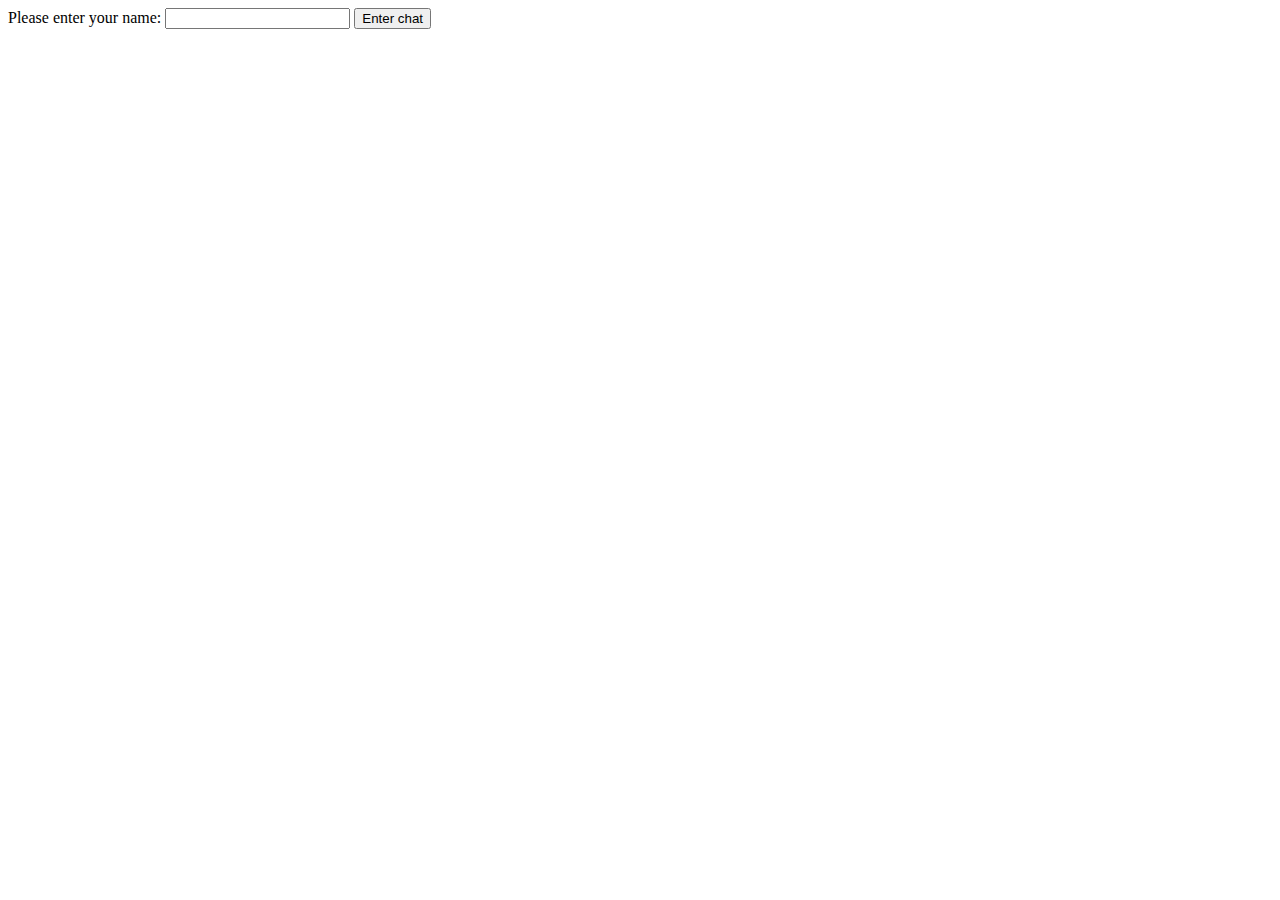
<file: JS-Applications/04-SinglePageApplications/index.html>
<!DOCTYPE html>
<html>
<head lang="en">
    <meta charset="UTF-8">
    <title>Crowd Chat SPA</title>
    <script src="libs/require.js" data-main="scripts/app"></script>
</head>
<body>
<div id="main-content"></div>
</body>
</html>
</file>
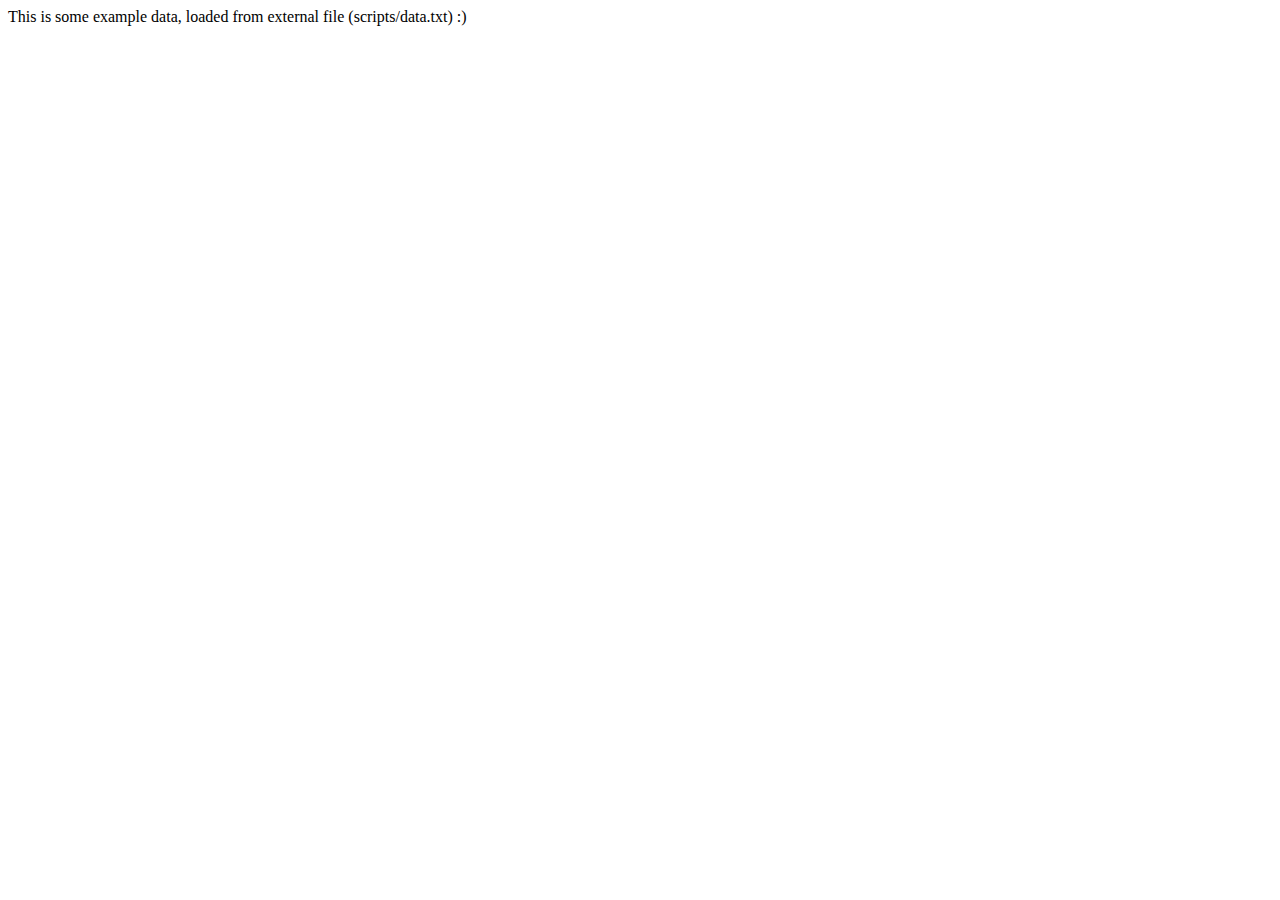
<file: JS-Applications/03-ConsumingWebServices/01-HTTPRequester/index.html>
<!DOCTYPE html>
<html>
<head lang="en">
    <meta charset="UTF-8">
    <title>Task 1 - create a module which exposes functions getJSON and postJSON</title>
    <script src="libs/require.js" data-main="app.js"></script>
</head>
<body>
<div id="data-container"></div>
</body>
</html>
</file>
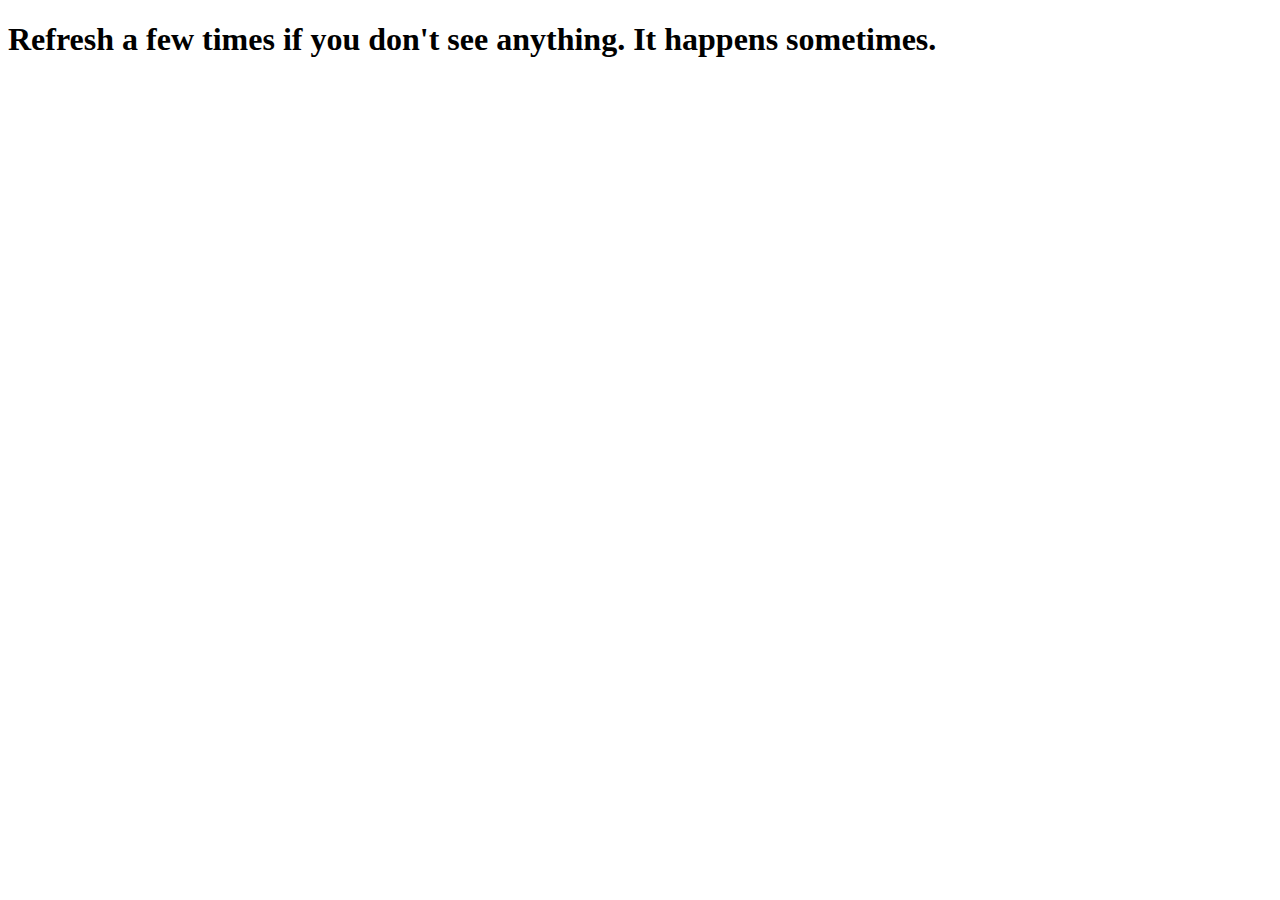
<file: JS-Applications/03-ConsumingWebServices/02-TwitterAPI/index.html>
<!DOCTYPE html>
<html>
<head lang="en">
    <meta charset="UTF-8">
    <title></title>
    <link rel="stylesheet" href="styles/styles.css"/>
    <script src="scripts/twitterFetcher.js"></script>
</head>
<body>
<h1>Refresh a few times if you don't see anything. It happens sometimes.</h1>

<div id="twitter-container"></div>
<script>
    var twitterData = (function () {
        twitterFetcher.fetch('493847534884749315', 'twitter-container', 100, true, true, true);
    }());
</script>
</body>
</html>
</file>
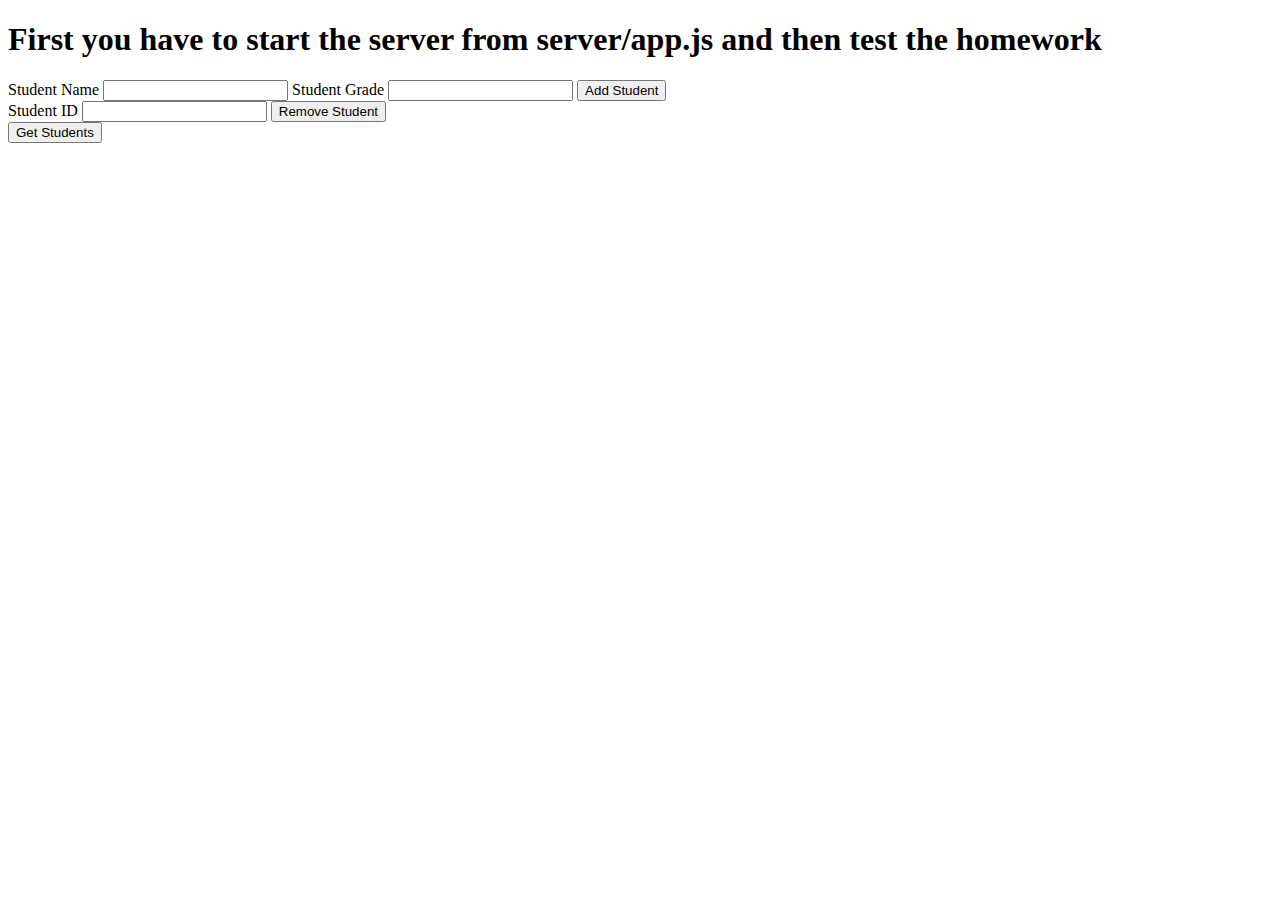
<file: JS-Applications/03-ConsumingWebServices/03-UsingTheRESTApi/index.html>
<!DOCTYPE html>
<html>
<head lang="en">
    <meta charset="UTF-8">
    <title></title>
    <script src="libs/require.js" data-main="scripts/app"></script>
</head>
<body>
<h1>First you have to start the server from server/app.js and then test the homework</h1>
<label for="studentName">Student Name</label>
<input type="text" id="studentName">
<label for="studentGrade">Student Grade</label>
<input type="text" id="studentGrade">
<input type="button" id="addStudent" value="Add Student"> <br/>
<label for="studentId">Student ID</label>
<input type="text" id="studentId">
<input type="button" id="deleteStudent" value="Remove Student"> <br/>
<input type="button" id="getStudents" value="Get Students"> <br/>

<div id="error"></div>
<div id="informator"></div>
</body>
</html>
</file>
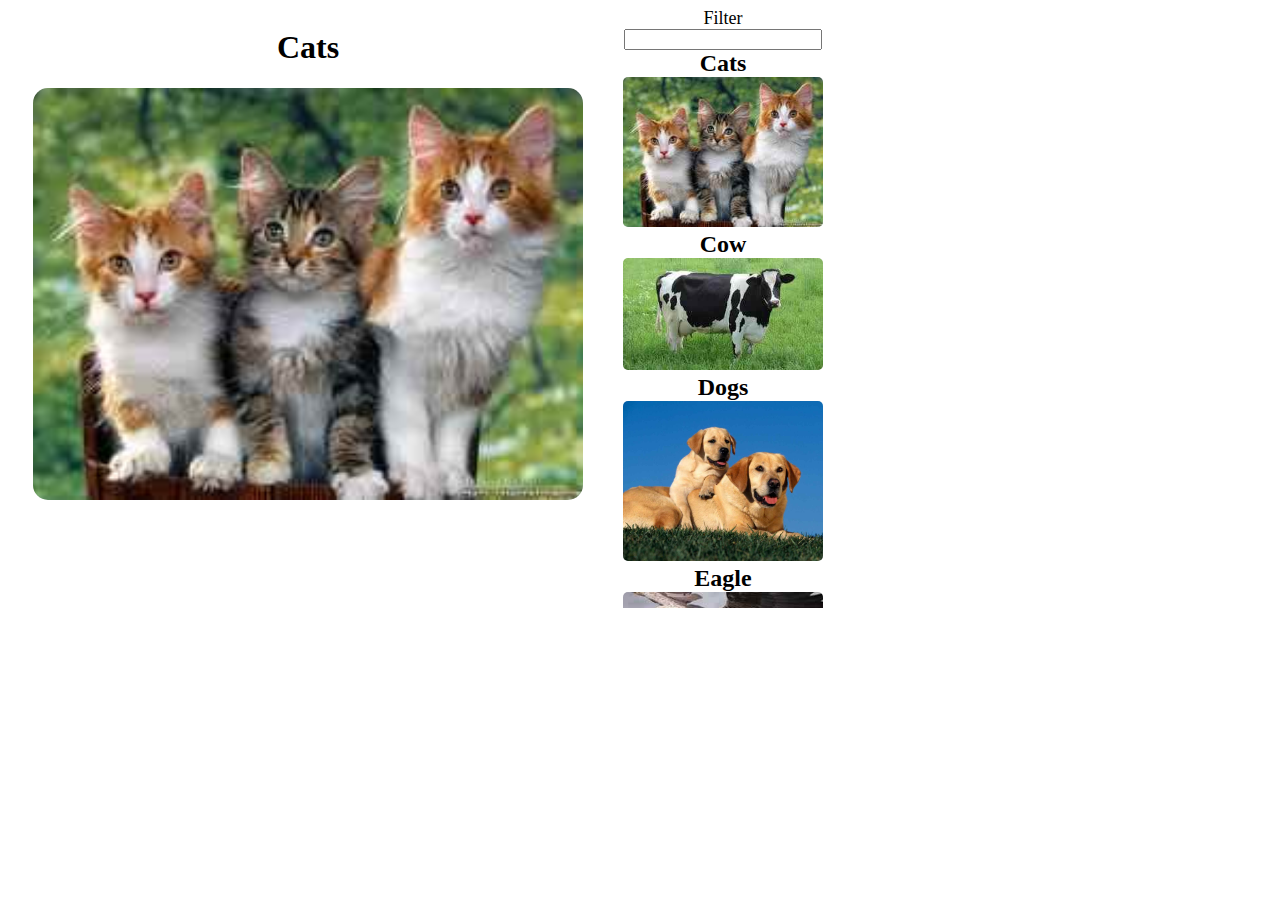
<file: JS-Dom-and-UI/Exam/task 1/index.html>
<!doctype html>
<html lang="en">
<head>
	<meta charset="UTF-8">
	<title>Task 1 - JavaScript</title>	
</head>
<body>
	<div id="container">
	</div>
	<script src="scripts.js"></script>
	<script type="text/javascript">
		var animals = [{
			title: 'Cats',
			url: 'images/cats.jpg'
		}, {
			title: 'Cow',
			url: 'images/cow.jpg'
		}, {
			title: 'Dogs',
			url: 'images/dogs.jpg'
		}, {
			title: 'Еagle',
			url: 'images/eagle.jpg'
		}, {
			title: 'Elephant',
			url: 'images/elephant.jpg'
		}, {
			title: 'Hamster',
			url: 'images/hamster.jpg'
		}, {
			title: 'Horse',
			url: 'images/horse.jpg'
		}, {
			title: 'Lion',
			url: 'images/lion.jpg'
		}, {
			title: 'Rabbits',
			url: 'images/rabbits.jpg'
		}, {
			title: 'Rhinos',
			url: 'images/rhinos.jpg'
		}, {
			title: 'Squirrel',
			url: 'images/squirrel.jpg'
		}, {
			title: 'Tigers',
			url: 'images/tigers.jpg'
		}];
		window.onload = function () {
			createImagesPreviewer('#container', animals);
		};
	</script>
</body>
</html>
</file>
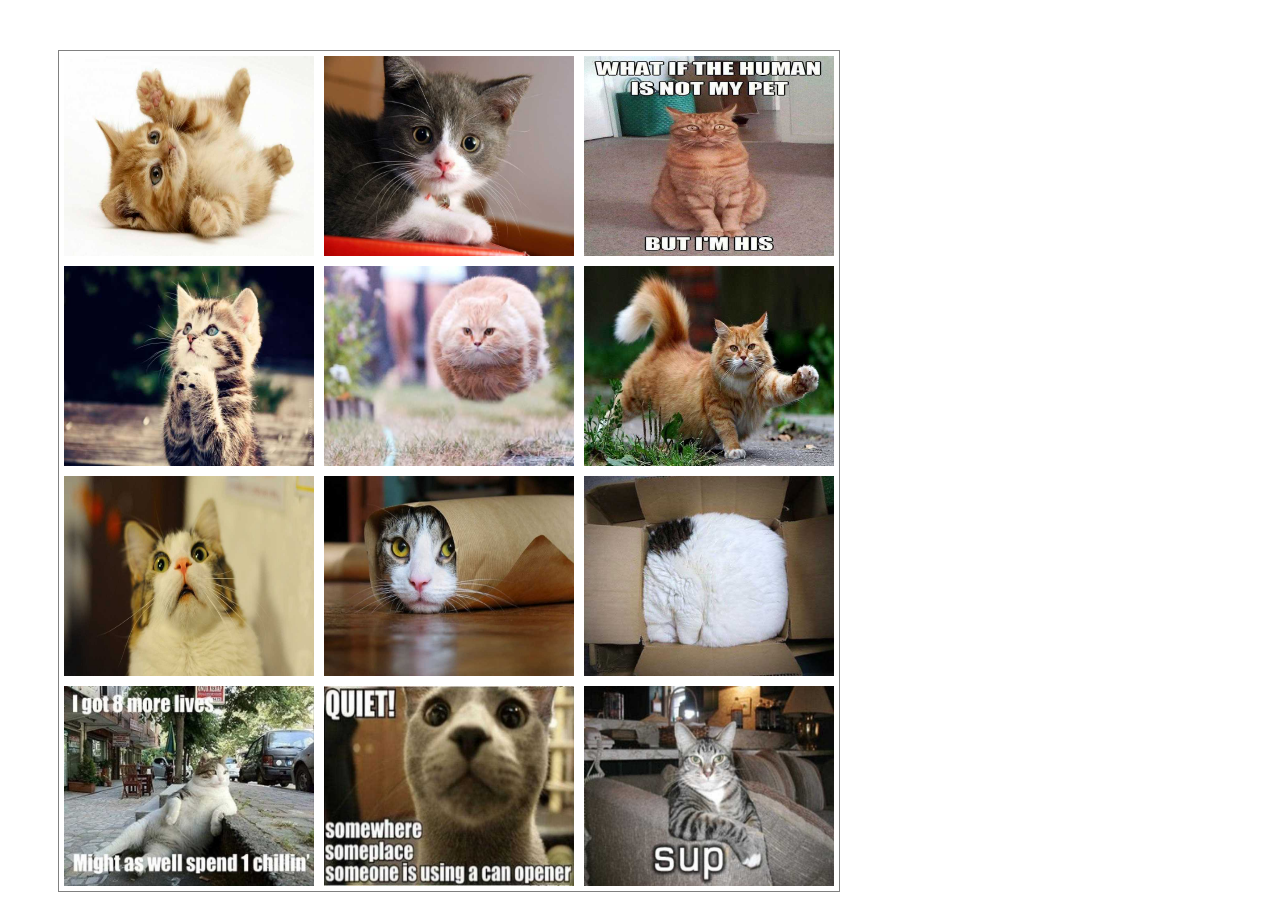
<file: JS-Dom-and-UI/Exam/task 2/index.html>
<!doctype html>
<html lang="en">
<head>
	<meta charset="UTF-8">
	<title>Task 2 - jQuery</title>
	<link rel="stylesheet" href="styles.css">
</head>
<body>
	<div id="root" style="margin-top:50px; margin-left:50px;">
        <div id="gallery">
            <div class="gallery-list">
                <div class="image-container">
                    <img src="imgs/1.jpg" data-info="1" />
                </div>
                <div class="image-container">
                    <img src="imgs/2.jpg" data-info="2" />
                </div>
                <div class="image-container">
                    <img src="imgs/3.jpg" data-info="3" />
                </div>
                <div class="image-container">
                    <img src="imgs/4.jpg" data-info="4" />
                </div>
                <div class="image-container">
                    <img src="imgs/5.jpg" data-info="5" />
                </div>
                <div class="image-container">
                    <img src="imgs/6.jpg" data-info="6" />
                </div>
                <div class="image-container">
                    <img src="imgs/7.jpg" data-info="7" />
                </div>
                <div class="image-container">
                    <img src="imgs/8.jpg" data-info="8" />
                </div>
                <div class="image-container">
                    <img src="imgs/9.jpg" data-info="9" />
                </div>
                <div class="image-container">
                    <img src="imgs/10.jpg" data-info="10" />
                </div>
                <div class="image-container">
                    <img src="imgs/11.jpg" data-info="11" />
                </div>
                <div class="image-container">
                    <img src="imgs/12.jpg" data-info="12" />
                </div>
            </div>
            <div class="selected">
                <div class="previous-image">
                    <img src="imgs/1.jpg" id="previous-image" />
                </div>
                <div class="current-image">
                    <img src="imgs/2.jpg" id="current-image" />
                </div>
                <div class="next-image">
                    <img src="imgs/3.jpg" id="next-image" />
                </div>
            </div>
        </div>
	</div>
	<script src="jquery.min.js"></script>
	<script src="scripts.js"></script>
	<script>
		$(function () {
			$('#gallery').gallery(3);
		});
	</script>
</body>
</html>
</file>
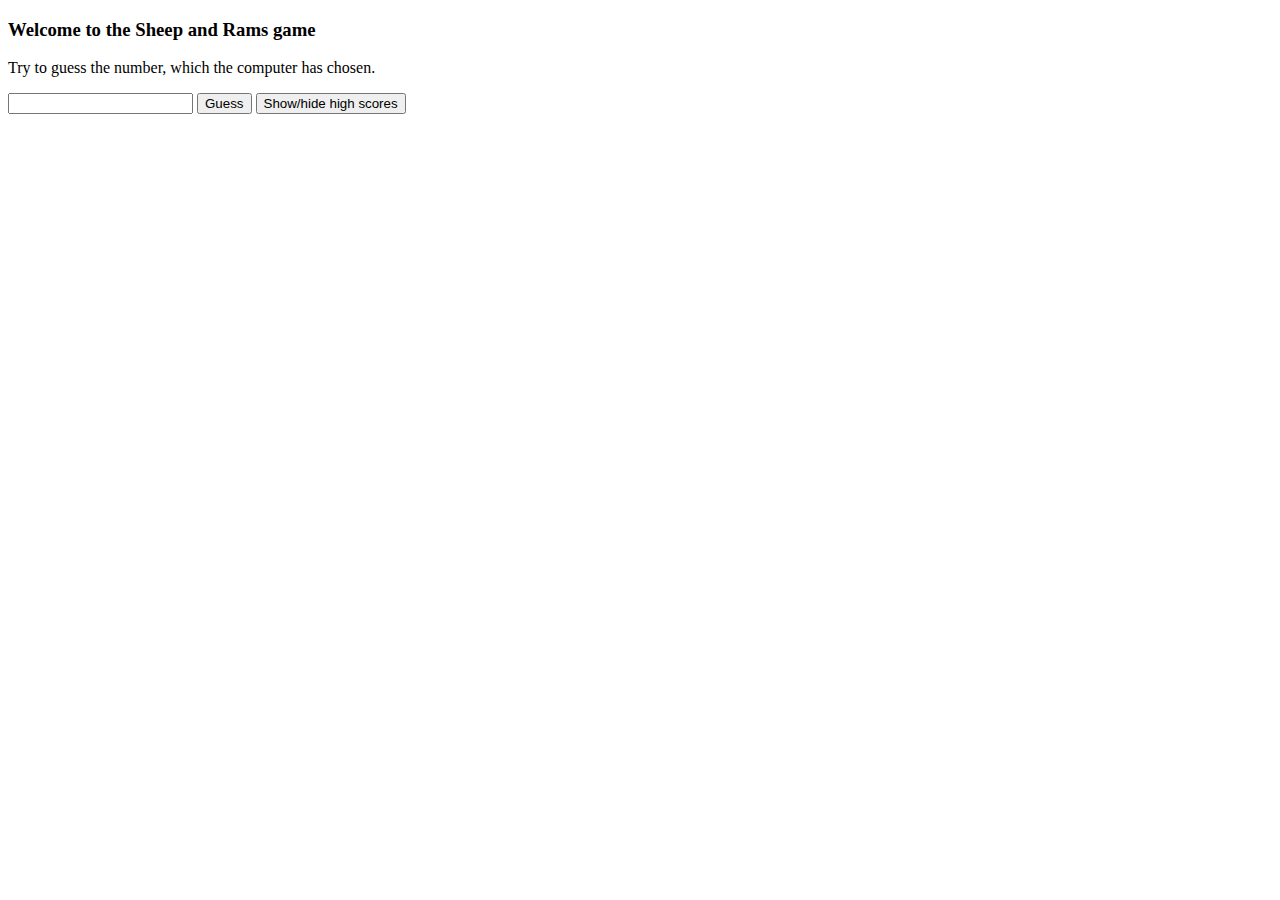
<file: JS-Applications/02-WebStorages/SheepAndRams.html>
<!DOCTYPE html>
<html>
<head lang="en">
    <meta charset="UTF-8">
    <title>Sheep and Rams game</title>
    <script src="bower_components/requirejs/require.js" data-main="scripts/app"></script>
    <style>
        #scores-container {
            display: none;
        }
    </style>
</head>
<body>
<h3>Welcome to the Sheep and Rams game</h3>

<p>Try to guess the number, which the computer has chosen.</p>
<input type="text" id="tb-input"/>
<button id="btn-checkInput">Guess</button>
<button id="btn-showScores">Show/hide high scores</button>
<div id="results-container"></div>
<div id="scores-container"><h3>Scores:</h3></div>
</body>
</html>
</file>
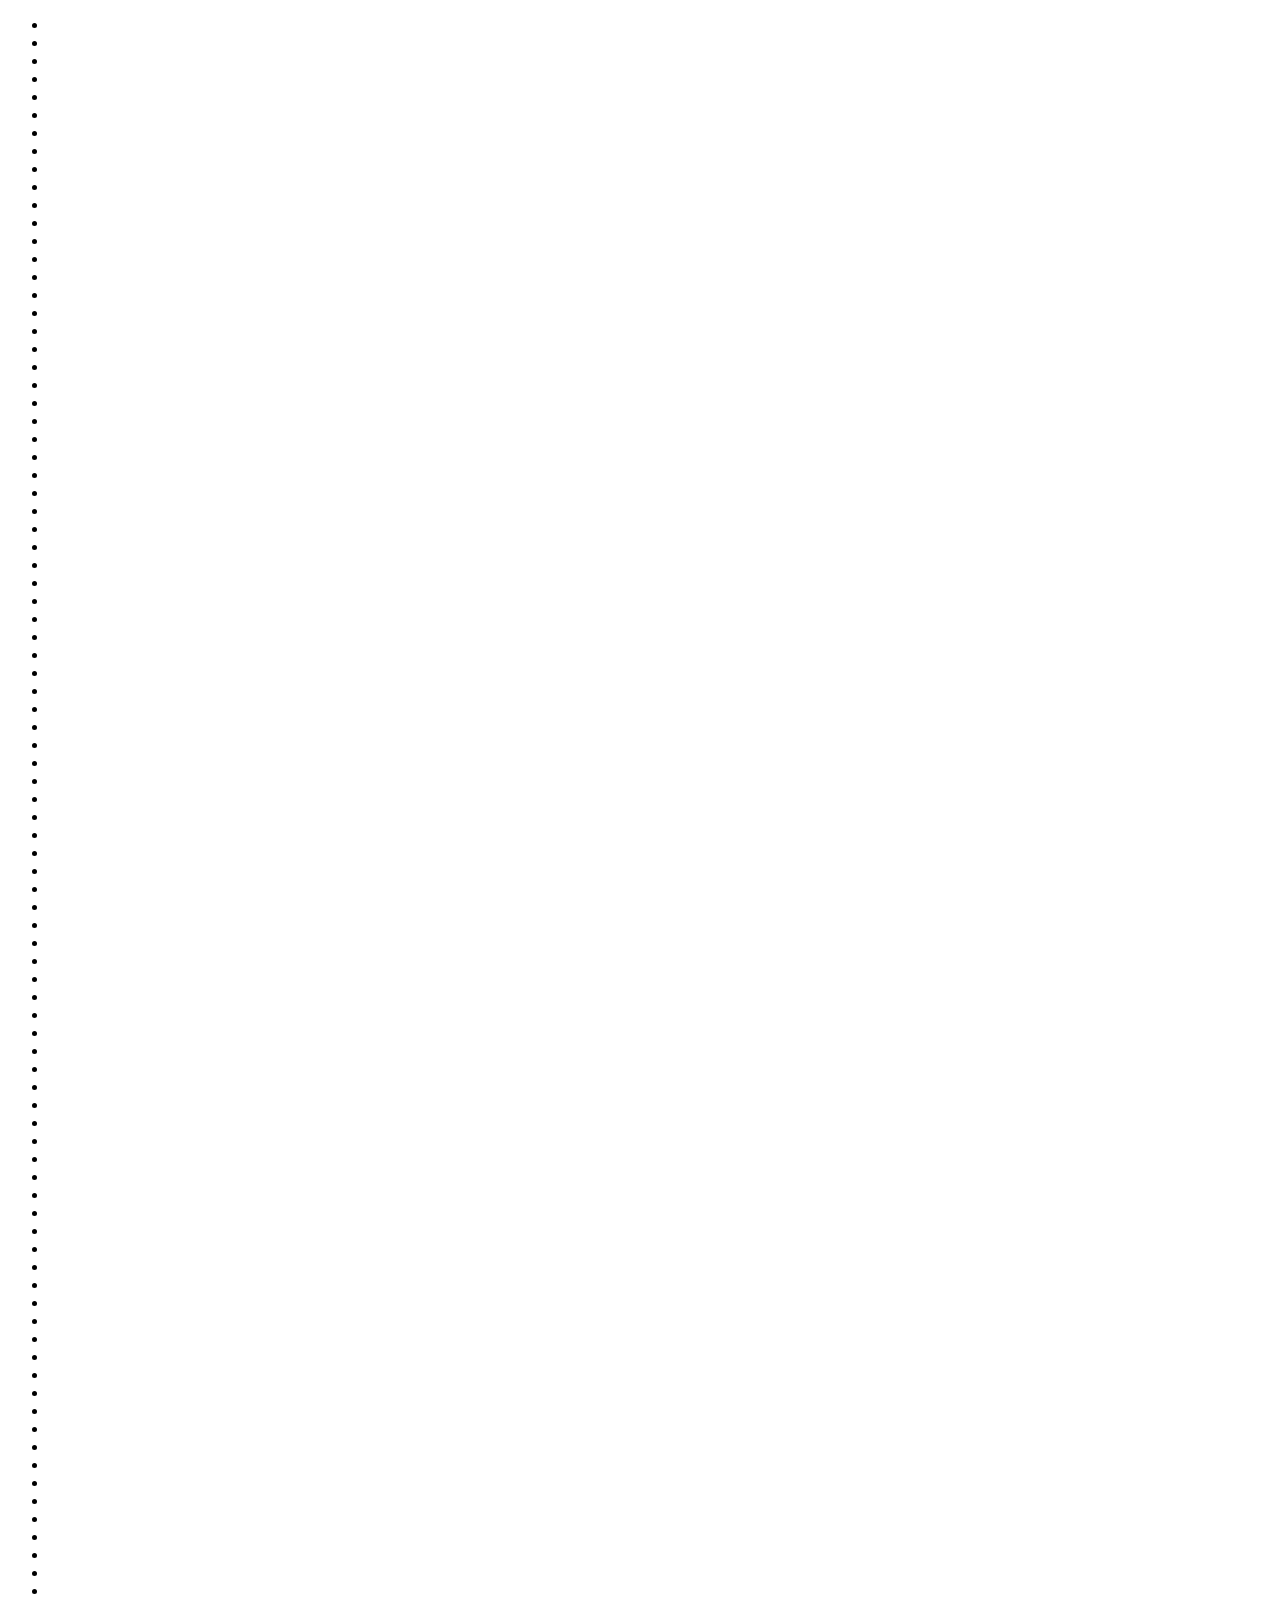
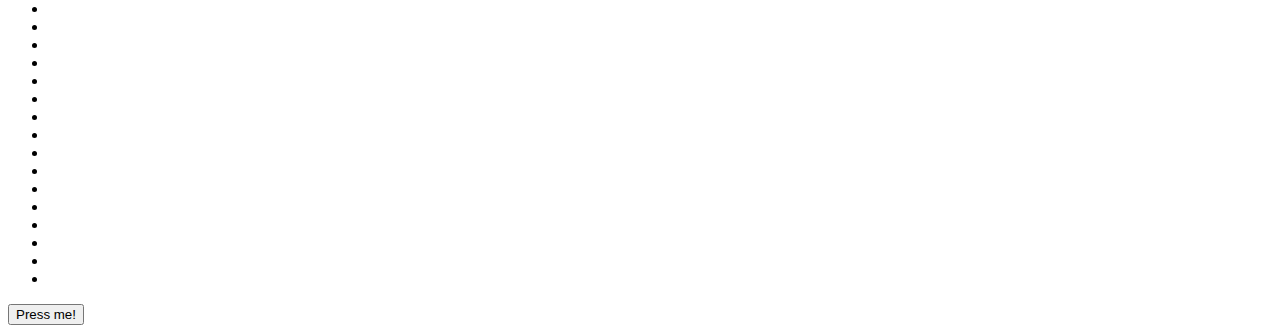
<file: JS-OOP/01-Advanced-Functions/01-DomModule.html>
<!DOCTYPE html>
<html>
<head lang="en">
    <meta charset="UTF-8">
    <title>Task 1 - Module for working with DOM</title>
    <script src="libs/jquery-2.1.1.min.js"></script>
</head>
<body>
<div id="wrapper">
    <nav id="main-nav">
        <ul>
            <li id="first"></li>
            <li id="second"></li>
            <li id="third"></li>
            <li id="fourth"></li>
            <li id="fifth"></li>
        </ul>
    </nav>
    <button id="button">Press me!</button>
</div>
<script src="scripts/dom-module.js"></script>
</body>
</html>
</file>
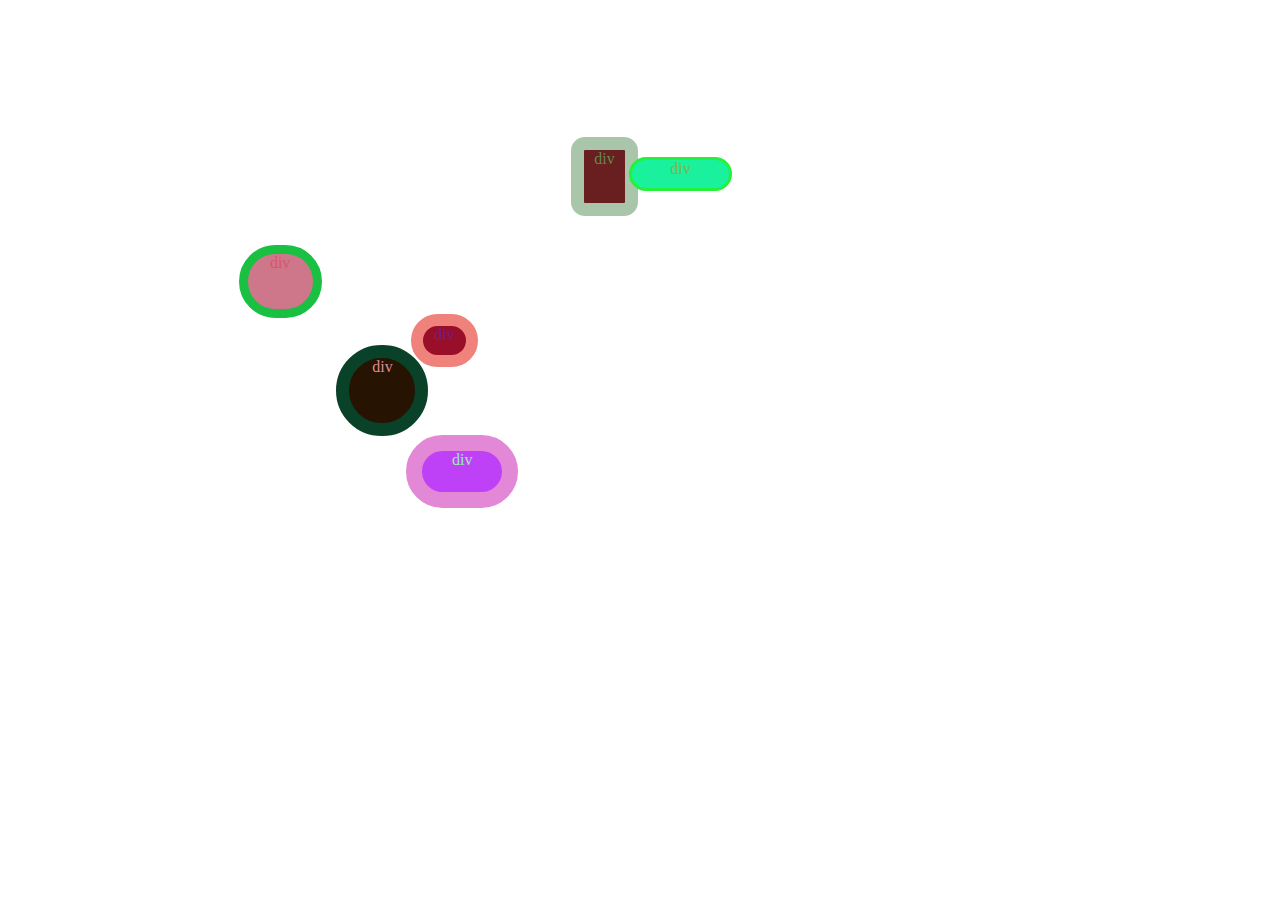
<file: JS-OOP/01-Advanced-Functions/02-MovingDivsModule.html>
<!DOCTYPE html>
<html>
<head lang="en">
    <meta charset="UTF-8">
    <title>Task 2 - Module for moving divs</title>
    <script src="libs/jquery-2.1.1.min.js"></script>
</head>
<body>
<div id="wrapper"></div>
<script src="scripts/moving-divs-module.js"></script>
</body>
</html>
</file>
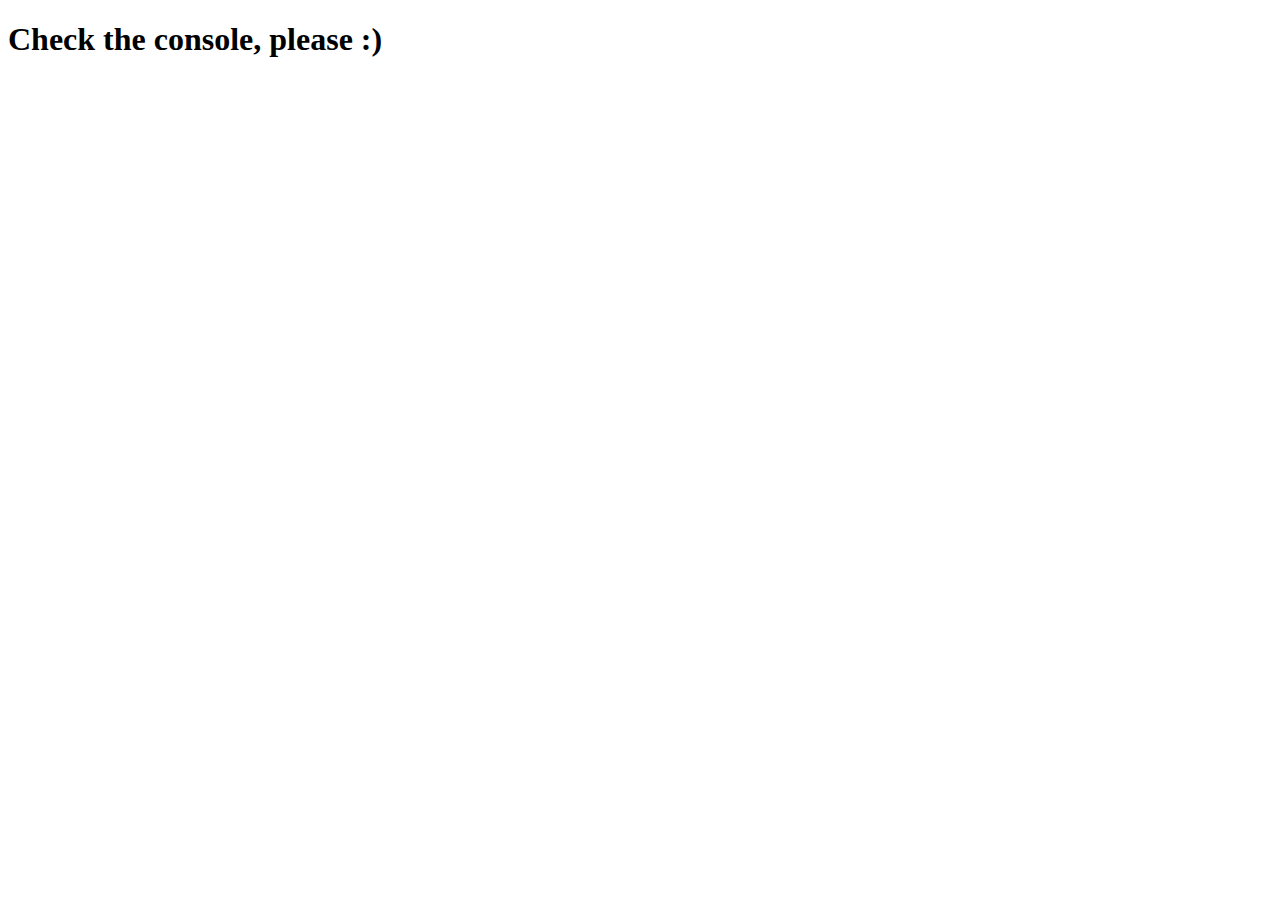
<file: JS-OOP/01-Advanced-Functions/03-ConsolePrinter.html>
<!DOCTYPE html>
<html>
<head lang="en">
    <meta charset="UTF-8">
    <title>Task 3 - Console printer</title>
    <script src="libs/jquery-2.1.1.min.js"></script>
</head>
<body>
<h1>Check the console, please :)</h1>
<script src="scripts/console-printer.js"></script>
</body>
</html>
</file>
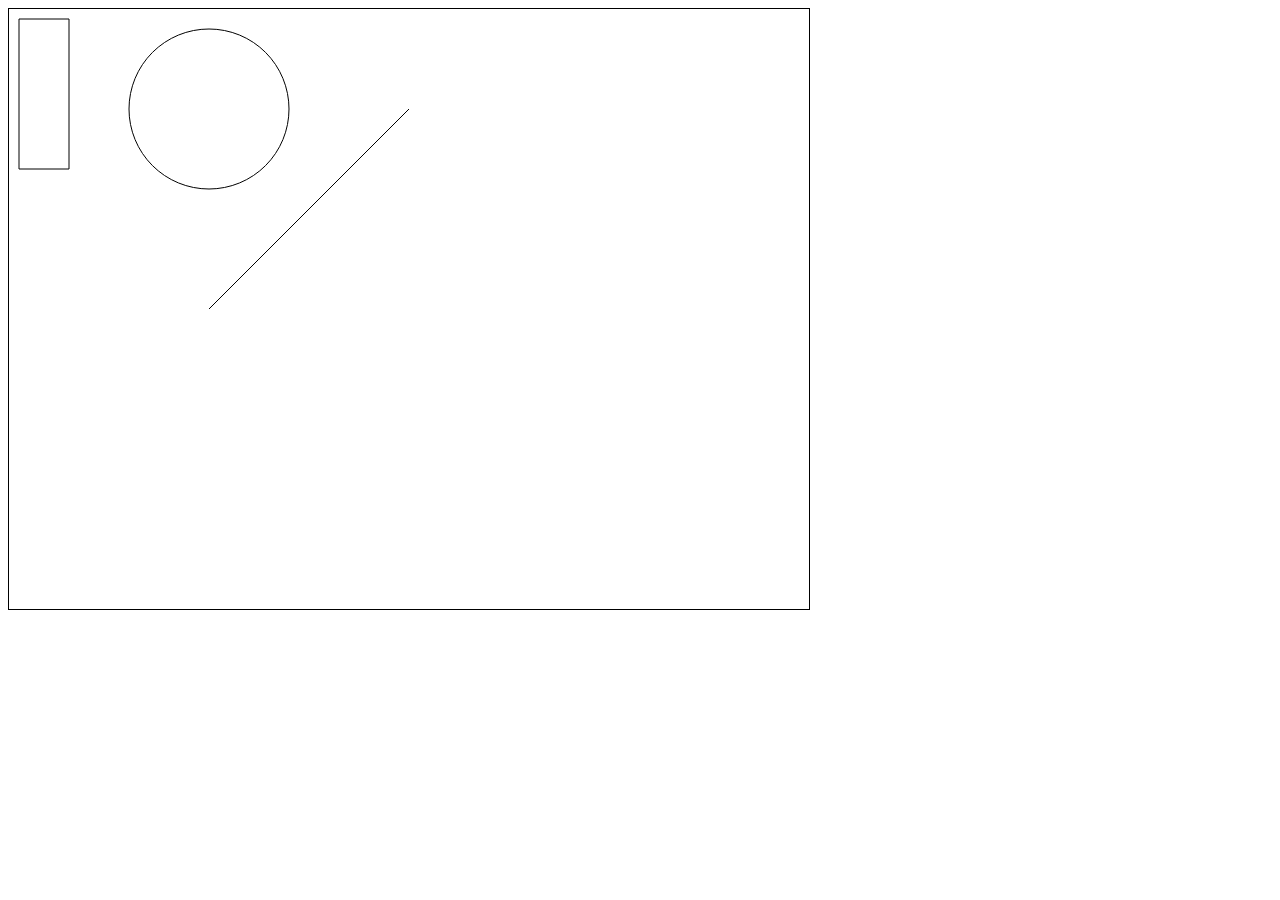
<file: JS-OOP/02-ClassicalOOP/01-Shapes.html>
<!DOCTYPE html>
<html>
<head lang="en">
    <meta charset="UTF-8">
    <title>Task 1 - Shape classes</title>
    <script src="libs/jquery-2.1.1.min.js"></script>
    <style>
        #canvas {
            border: 1px solid black;
        }
    </style>
</head>
<body>
<canvas id="canvas" width="800" height="600"></canvas>
<script src="scripts/shapes.js"></script>
</body>
</html>
</file>
<file: JS-Applications/03-ConsumingWebServices/02-TwitterAPI/styles/styles.css>
/*
* Example style!
* You can do whatever the hell you want on your site :-)
*/

h2 {
    clear:both;
}

p, a {
    font-size:9pt;
    margin:10px 0 0 0;
    color:#3d3d3d;
}

a, a:visited {
    color:#427fed;
}

a:hover {
    color:#82afff;
}

ul li {
    list-style:none;
    overflow:hidden;
    border:1px solid #dedede;
    margin:5px;
    padding:5px;
}

ul li:hover {
    background-color:#f0f3fb;
}

.user, .tweet, .timePosted {
    float:left;
}

.user {
    width:25%;
}

.tweet {
    width:50%;
}

.timePosted {
    width:15%;
}

.user {
    clear:left;
}

.user a {
    width: 100px;
}

.user span span {
    width:100px;
    display:block;
    margin-top:10px;
}

.user img, .user a > span {
    float:left;
}

.interact {
    float:left;
    width:10%;
    margin-top:-7px;
}

.interact a {
    margin-left:5px;
    float:left;
}

.user a > span {
    margin-left:10px;
}

#linkage {
    position:fixed;
    top:0px;
    right:0px;
    background-color:#3d3d3d;
    color:#ffffff;
    text-decoration:none;
    padding:5px;
    width:10%;
    font-family:arial;
}
</file>
<file: JS-Dom-and-UI/Exam/task 2/styles.css>
.gallery {
    display: inline-block;
    border: 1px solid grey;
}

.gallery .image-container {
    float: left;
    width: 250px;
    height: 200px;
    margin: 5px;
}

.gallery .image-container img {
    width: 100%;
    height: 100%;
}

.gallery .selected {
    width: 100%;
    position: fixed;
    top: 25%;
    left: 0;
    z-index: 200;
}

.gallery .selected img {
    float: left;
    border: 1px solid black;
    border-radius: 25px;
    width: 75%;
    position: absolute;
    margin: 0 auto;
    top: 0;
    left: 0;
    right: 0;
    bottom: 0;
}

.gallery .selected .previous-image {
    position: absolute;
    left: 0;
    top: 100px;
    width: 25%;
}

.gallery .selected .current-image {
    position: absolute;
    left: 25%;
    width: 50%;
}

.gallery .selected .next-image {
    position: absolute;
    left: 75%;
    top: 100px;
    width: 25%;
}

.gallery .blurred {
    -webkit-filter: blur(10px);
    -moz-filter: blur(10px);
    -o-filter: blur(10px);
    -ms-filter: blur(10px);
    filter: blur(10px);
}

.gallery .clearfix {
    clear: both;
}

.gallery .disabled-background {
    position: fixed;
    top: 0;
    left: 0;
    width: 100%;
    height: 100%;
    z-index: 100;
}
</file>
